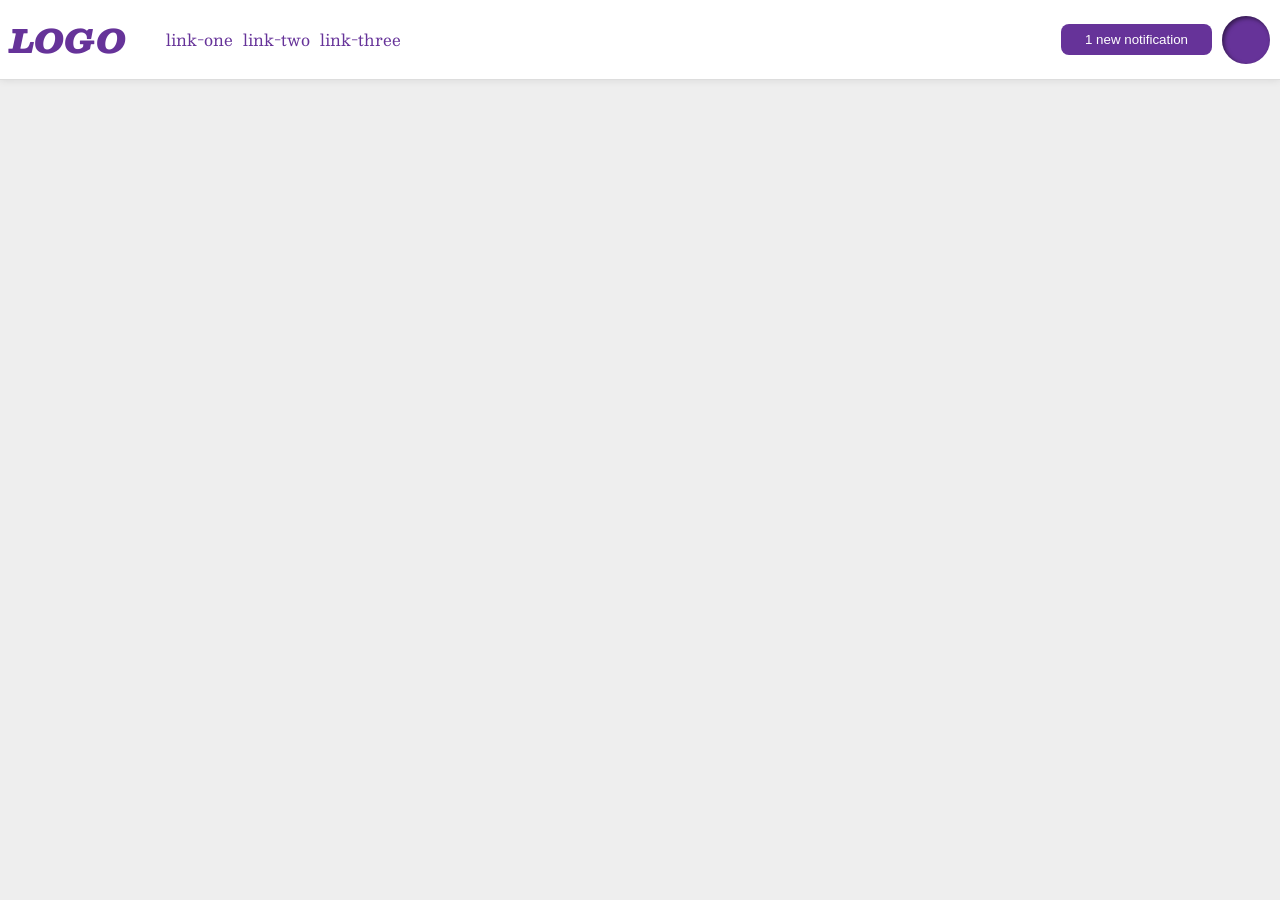
<file: foundations/flex/03-flex-header-2/index.html>
<!doctype html>
<html lang="en">
    <head>
        <meta charset="UTF-8" />
        <meta http-equiv="X-UA-Compatible" content="IE=edge" />
        <meta name="viewport" content="width=device-width, initial-scale=1.0" />
        <title>Flex Header 2</title>
        <link rel="stylesheet" href="style.css" />
    </head>
    <body>
        <div class="header">
            <div class="left">
                <div class="logo">LOGO</div>
                <ul class="links">
                    <li><a href="https://google.com">link-one</a></li>
                    <li><a href="https://google.com">link-two</a></li>
                    <li><a href="https://google.com">link-three</a></li>
                </ul>
            </div>
            <div class="right">
                <button class="notifications">1 new notification</button>
                <div class="profile-image"></div>
            </div>
        </div>
    </body>
</html>
</file>
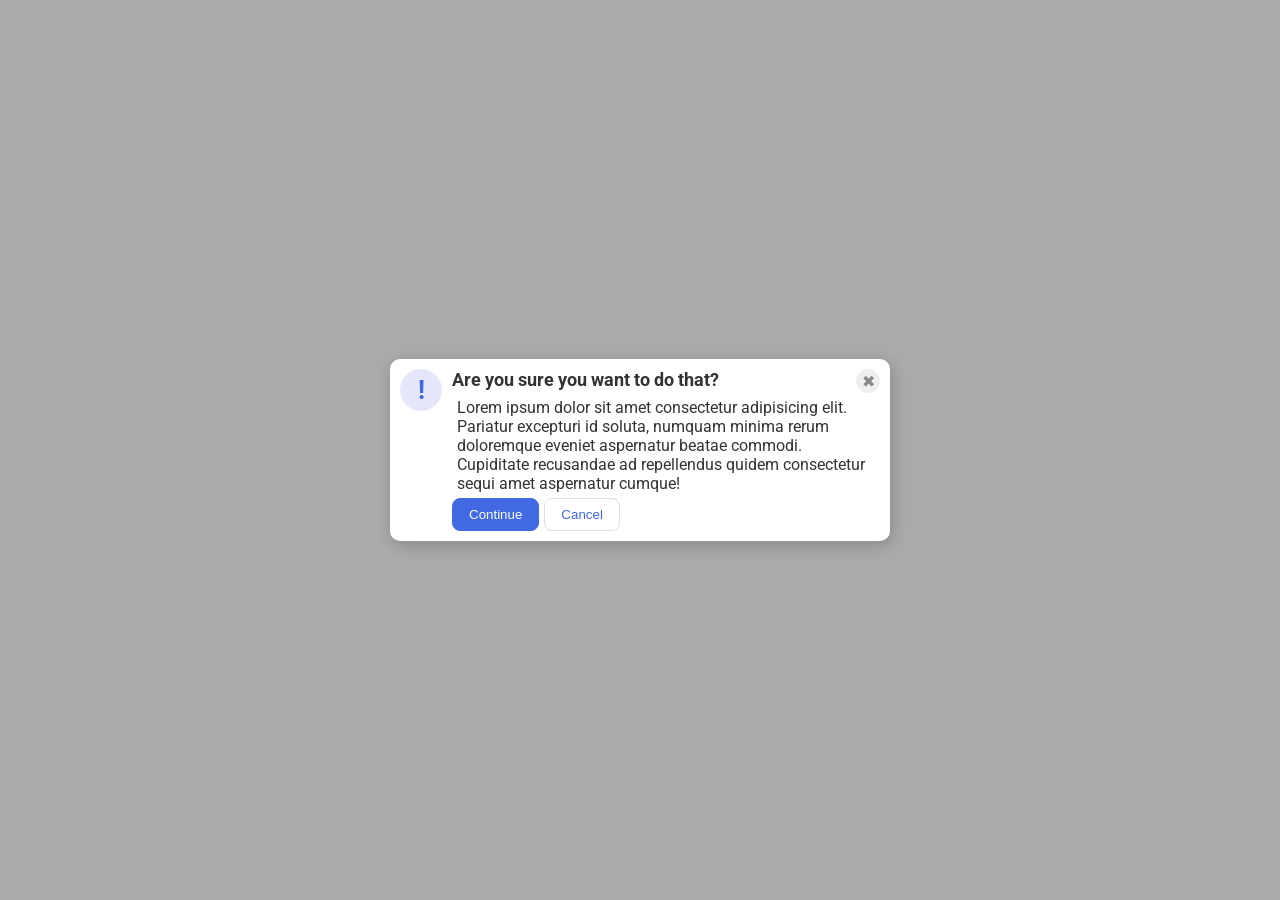
<file: foundations/flex/05-flex-modal/index.html>
<!doctype html>
<html lang="en">
  <head>
    <meta charset="UTF-8" />
    <meta http-equiv="X-UA-Compatible" content="IE=edge" />
    <meta name="viewport" content="width=device-width, initial-scale=1.0" />
    <link rel="stylesheet" href="style.css" />
    <title>Modal</title>
  </head>
  <body>
    <div class="modal">
      <div class="icon">!</div>
      <div class="wrapper">
        <div class="first">
        <div class="header">Are you sure you want to do that?</div>
        <button class="close-button">✖</button>
        </div>
        <div class="text">
          Lorem ipsum dolor sit amet consectetur adipisicing elit. Pariatur
          excepturi id soluta, numquam minima rerum doloremque eveniet
          aspernatur beatae commodi. Cupiditate recusandae ad repellendus quidem
          consectetur sequi amet aspernatur cumque!
        </div>
        <div class="buttons">
          <button class="continue">Continue</button>
          <button class="cancel">Cancel</button>
        </div>
      </div>
    </div>
  </body>
</html>
</file>
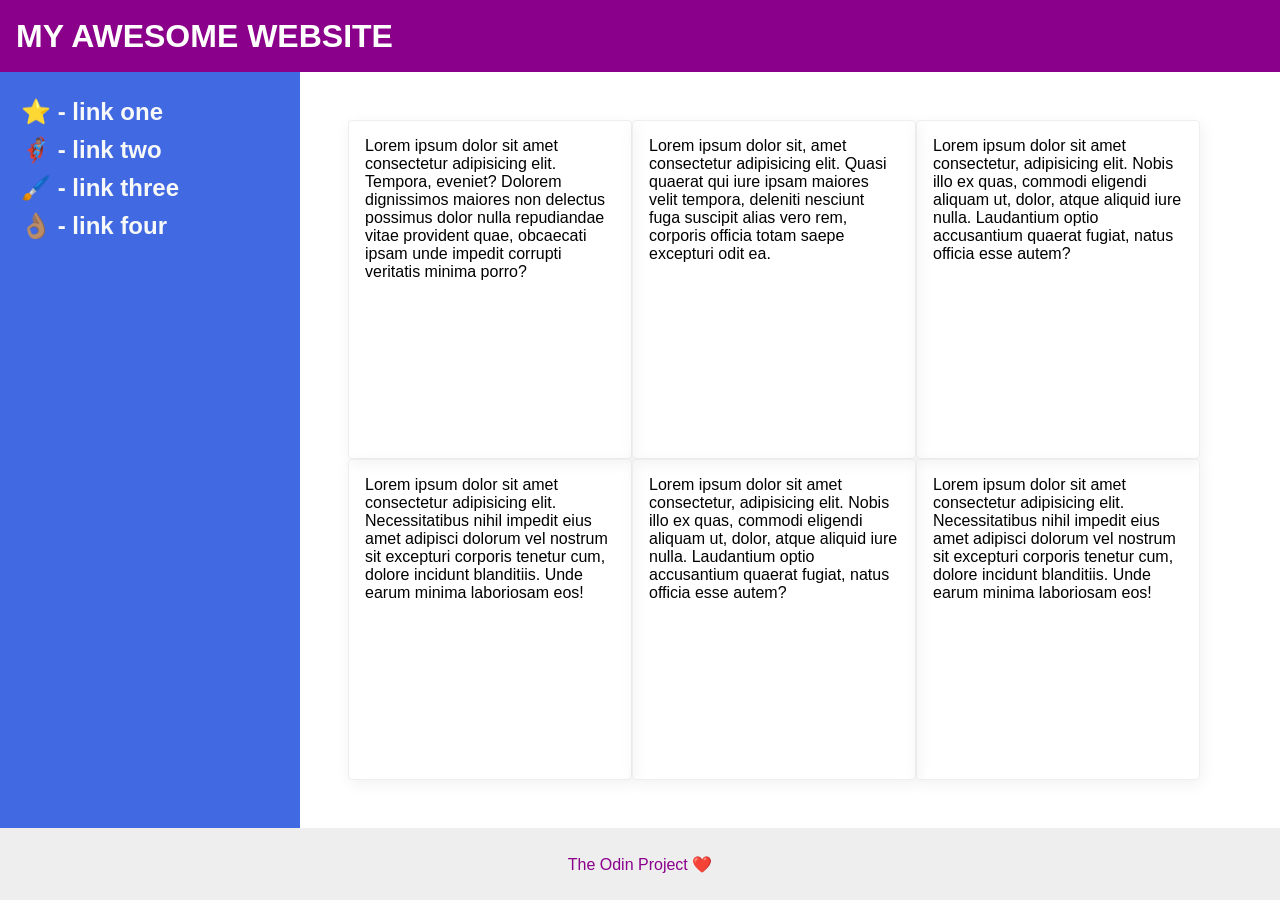
<file: foundations/flex/07-flex-layout-2/index.html>
<!doctype html>
<html lang="en">
  <head>
    <meta charset="UTF-8" />
    <meta http-equiv="X-UA-Compatible" content="IE=edge" />
    <meta name="viewport" content="width=device-width, initial-scale=1.0" />
    <title>The Holy Grail</title>
    <link rel="stylesheet" href="style.css" />
  </head>
  <body>
    <div class="header">MY AWESOME WEBSITE</div>

    <div class="container">
      <div class="sidebar">
        <ul>
          <li><a href="#">⭐ - link one</a></li>
          <li><a href="#">🦸🏽‍♂️ - link two</a></li>
          <li><a href="#">🖌️ - link three</a></li>
          <li><a href="#">👌🏽 - link four</a></li>
        </ul>
      </div>
      <div class="cards">
        <div class="card">
          Lorem ipsum dolor sit amet consectetur adipisicing elit. Tempora,
          eveniet? Dolorem dignissimos maiores non delectus possimus dolor nulla
          repudiandae vitae provident quae, obcaecati ipsam unde impedit
          corrupti veritatis minima porro?
        </div>
        <div class="card">
          Lorem ipsum dolor sit, amet consectetur adipisicing elit. Quasi
          quaerat qui iure ipsam maiores velit tempora, deleniti nesciunt fuga
          suscipit alias vero rem, corporis officia totam saepe excepturi odit
          ea.
        </div>
        <div class="card">
          Lorem ipsum dolor sit amet consectetur, adipisicing elit. Nobis illo
          ex quas, commodi eligendi aliquam ut, dolor, atque aliquid iure nulla.
          Laudantium optio accusantium quaerat fugiat, natus officia esse autem?
        </div>
        <div class="card">
          Lorem ipsum dolor sit amet consectetur adipisicing elit.
          Necessitatibus nihil impedit eius amet adipisci dolorum vel nostrum
          sit excepturi corporis tenetur cum, dolore incidunt blanditiis. Unde
          earum minima laboriosam eos!
        </div>
        <div class="card">
          Lorem ipsum dolor sit amet consectetur, adipisicing elit. Nobis illo
          ex quas, commodi eligendi aliquam ut, dolor, atque aliquid iure nulla.
          Laudantium optio accusantium quaerat fugiat, natus officia esse autem?
        </div>
        <div class="card">
          Lorem ipsum dolor sit amet consectetur adipisicing elit.
          Necessitatibus nihil impedit eius amet adipisci dolorum vel nostrum
          sit excepturi corporis tenetur cum, dolore incidunt blanditiis. Unde
          earum minima laboriosam eos!
        </div>
      </div>
    </div>
    <div class="footer">The Odin Project ❤️</div>
  </body>
</html>
</file>
<file: foundations/flex/03-flex-header-2/style.css>
/* this is some magical font-importing.
you'll learn about it later. */
@import url("https://fonts.googleapis.com/css2?family=Besley:ital,wght@0,400;1,900&display=swap");

body {
    margin: 0;
    background: #eee;
    font-family: Besley, serif;
}

.header {
    background: white;
    border-bottom: 1px solid #ddd;
    box-shadow: 0 0 8px rgba(0, 0, 0, 0.1);
}

.profile-image {
    background: rebeccapurple;
    box-shadow: inset 2px 2px 4px rgba(0, 0, 0, 0.5);
    border-radius: 50%;
    width: 48px;
    height: 48px;
}

.logo {
    color: rebeccapurple;
    font-size: 32px;
    font-weight: 900;
    font-style: italic;
}

button {
    border: none;
    border-radius: 8px;
    background: rebeccapurple;
    color: white;
    padding: 8px 24px;
}

a {
    /* this removes the line under our links */
    text-decoration: none;
    color: rebeccapurple;
}

ul {
    list-style-type: none;
}

.header {
    display: flex;
    justify-content: space-between;
    align-items: center;
    padding: 10px;
}

.left {
    display: flex;
    align-items: center;
}
.links {
    display: flex;
    align-items: center;
    gap: 10px;
}
.right {
    display: flex;
    align-items: center;
    gap: 10px;
}
</file>
<file: foundations/flex/05-flex-modal/style.css>
@import url("https://fonts.googleapis.com/css2?family=Roboto:wght@400;700&display=swap");

html,
body {
  height: 100%;
}

body {
  font-family: Roboto, sans-serif;
  margin: 0;
  background: #aaa;
  color: #333;
  /* I'll give you this one for free lol */
  display: flex;
  align-items: center;
  justify-content: center;
}

.modal {
  background: white;
  width: 480px;
  border-radius: 10px;
  box-shadow: 2px 4px 16px rgba(0, 0, 0, 0.2);
}

.icon {
  color: royalblue;
  font-size: 26px;
  font-weight: 700;
  background: lavender;
  width: 42px;
  height: 42px;
  border-radius: 50%;
  display: flex;
  align-items: center;
  justify-content: center;
}

.close-button {
  background: #eee;
  border-radius: 50%;
  color: #888;
  font-weight: 400;
  font-size: 16px;
  height: 24px;
  width: 24px;
  display: flex;
  align-items: center;
  justify-content: center;
  border: 1px solid #eee;
  padding: 0;
}

button {
  cursor: pointer;
  padding: 8px 16px;
  border-radius: 8px;
}

button.continue {
  background: royalblue;
  border: 1px solid royalblue;
  color: white;
}

button.cancel {
  background: white;
  border: 1px solid #ddd;
  color: royalblue;
}

.modal {
  padding: 10px;
  display: flex;
}
.icon{
    flex: 0 0 auto;
    margin-right: 10px;
}

.first{
    display: flex;
    justify-content: space-between;
    margin-bottom: 5px;
    font-weight: bold;
    font-size: large;
}
.text{
    margin: 5px;
}
.buttons{
    display: flex;
    gap: 5px;
}
</file>
<file: foundations/flex/07-flex-layout-2/style.css>
body {
  font-family:
    -apple-system, BlinkMacSystemFont, "Segoe UI", Roboto, Oxygen, Ubuntu,
    Cantarell, "Open Sans", "Helvetica Neue", sans-serif;
  margin: 0;
  min-height: 100vh;
}

.header {
  height: 72px;
  background: darkmagenta;
  color: white;
  font-weight: bolder;
  font-size: 32px;
  font-weight: 800;
  padding: 0 0 0 16px;
}

.footer {
  height: 72px;
  background: #eee;
  color: darkmagenta;
}

.sidebar {
  width: 300px;
  min-width: 300px;
  background: royalblue;
  box-sizing: border-box;
  padding: 16px;
}

.card {
  border: 1px solid #eee;
  box-shadow: 2px 4px 16px rgba(0, 0, 0, 0.06);
  border-radius: 4px;
}

ul {
  list-style-type: none;
}
a {
  text-decoration: none;
  color: #f7f8f8;
  font-size: 24px;
}
body {
  display: flex;
  flex-direction: column;
}

.container {
  display: flex;
  flex-direction: row;
  flex: 1 1 0;
}

.cards{
    display: flex;
    flex: 1 1 100px   ;
    flex-wrap: wrap;
    padding: 48px;
}

.card{
    width: 250px;
    padding: 16px;
}

ul {
  display: flex;
  flex-direction: column;
  gap: 10px;
  margin: 10px 5px;
  padding: 0;
}
li {
  font-weight: bold;
}

.footer {
    display: flex;
    align-items: center;
    justify-content: center;
}

.header{
    display: flex;
    align-items: center;
}
</file>
